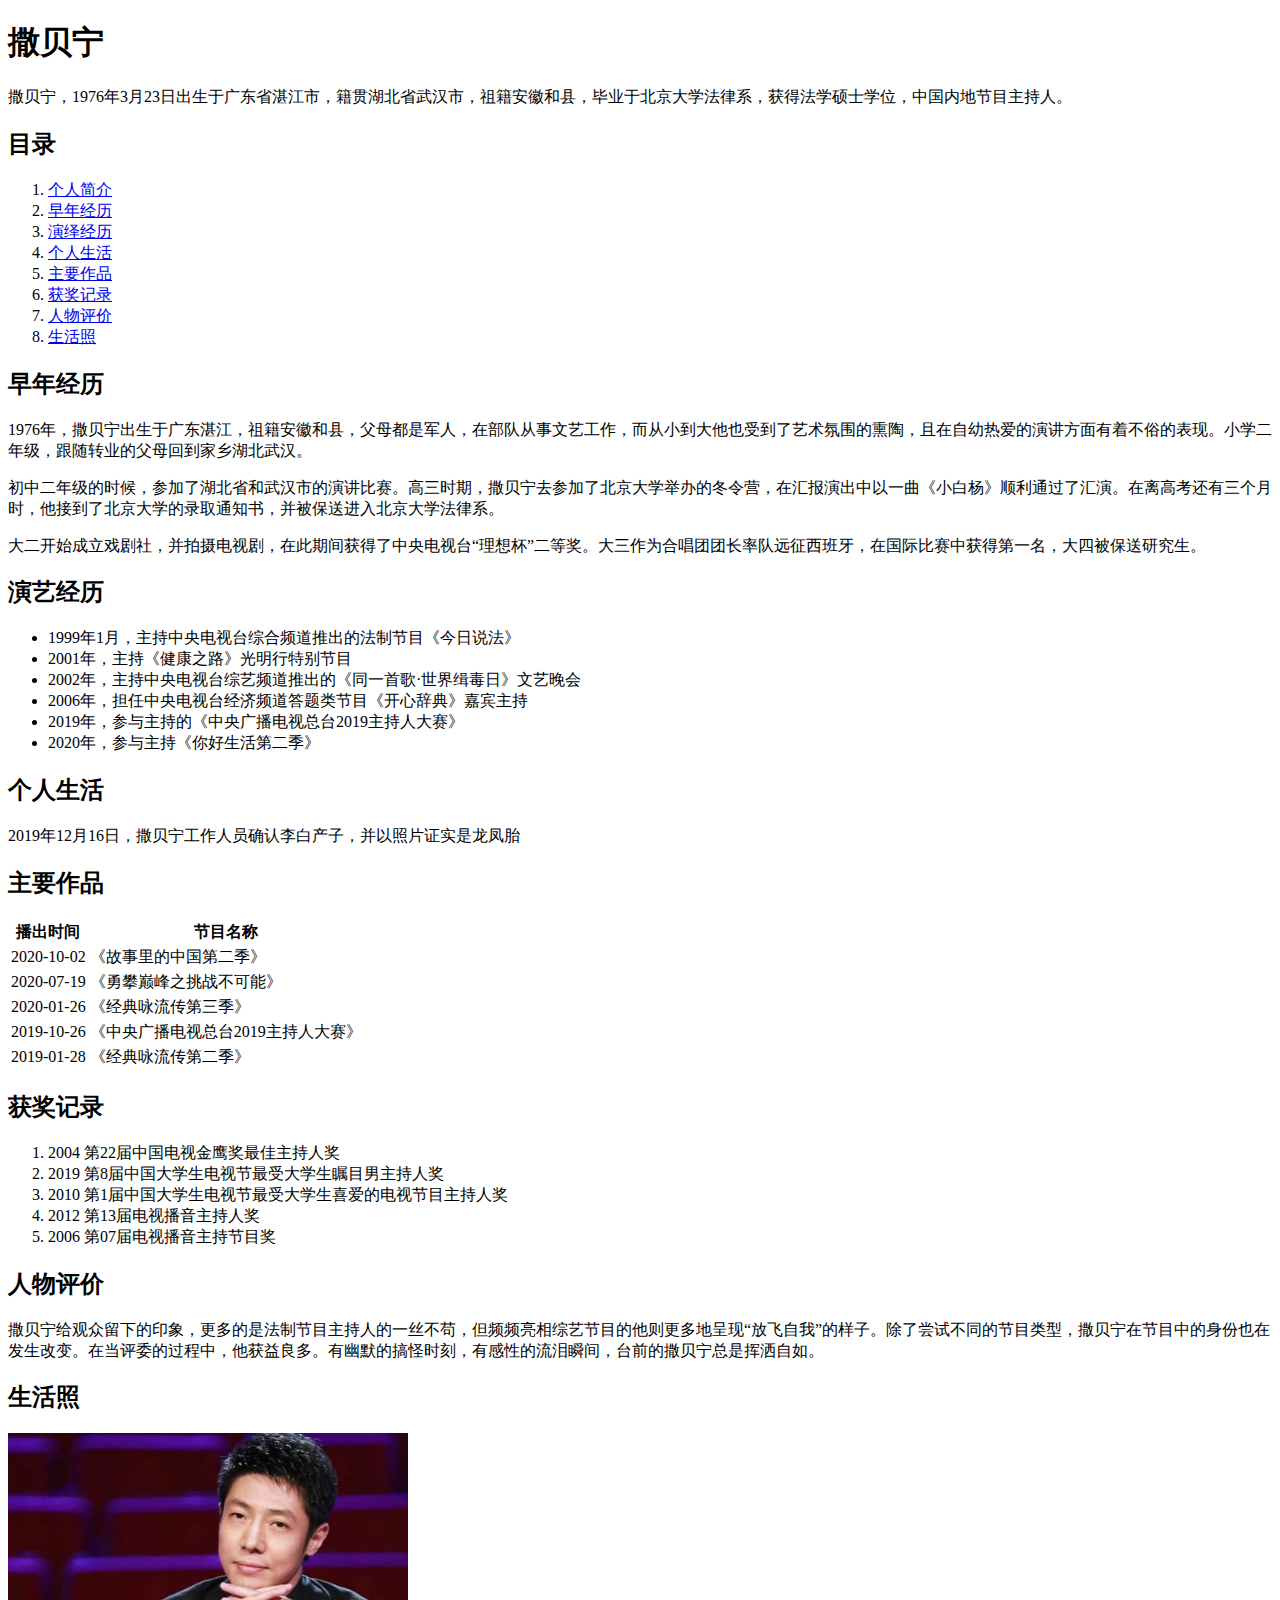
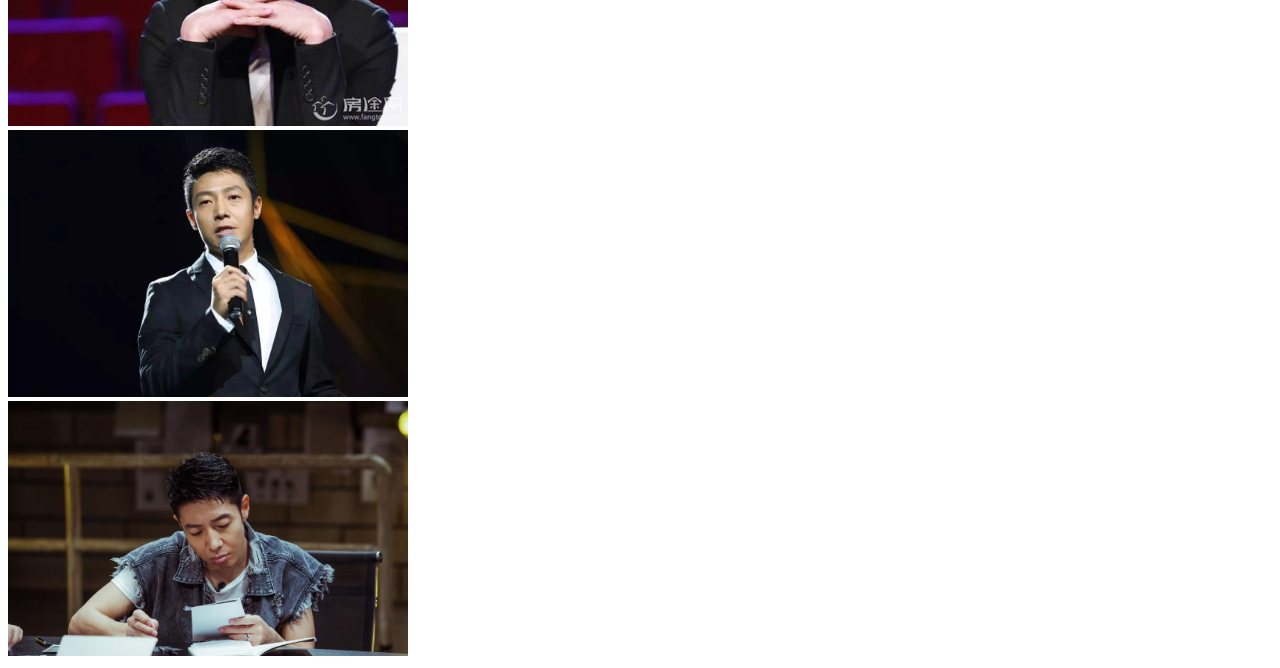
<file: index.html>
<!DOCTYPE html>
<html lang="en">
<head>
    <meta charset="UTF-8">
    <meta name="viewport" content="width=device-width, initial-scale=1.0, minimum-scale=1.0, maximum-scale=1.0, user-scalable=no">
    <title>撒贝宁个人简介</title>
    <style>
        img {
            max-width: 100%;
        }
    </style>
</head>
<body>
    <header>
        <h1 id="sa">
            撒贝宁
        </h1>
        <p>撒贝宁，1976年3月23日出生于广东省湛江市，籍贯湖北省武汉市，祖籍安徽和县，毕业于北京大学法律系，获得法学硕士学位，中国内地节目主持人。</p>
    </header>
    <main>
        <nav>
            <h2>目录</h2>
            <ol>
                <li><a href="#sa">个人简介</a></li>
                <li><a href="#early">早年经历</a></li>
                <li><a href="#show">演绎经历</a></li>
                <li><a href="#personal">个人生活</a></li>
                <li><a href="#work">主要作品</a></li>
                <li><a href="#reward">获奖记录</a></li>
                <li><a href="#review">人物评价</a></li>
                <li><a href="#picture">生活照</a></li>
            </ol>
        </nav>
        <h2 id="early">早年经历</h2>
            <p>1976年，撒贝宁出生于广东湛江，祖籍安徽和县，父母都是军人，在部队从事文艺工作，而从小到大他也受到了艺术氛围的熏陶，且在自幼热爱的演讲方面有着不俗的表现。小学二年级，跟随转业的父母回到家乡湖北武汉。</p>
            <p>初中二年级的时候，参加了湖北省和武汉市的演讲比赛。高三时期，撒贝宁去参加了北京大学举办的冬令营，在汇报演出中以一曲《小白杨》顺利通过了汇演。在离高考还有三个月时，他接到了北京大学的录取通知书，并被保送进入北京大学法律系。</p>
            <p>大二开始成立戏剧社，并拍摄电视剧，在此期间获得了中央电视台“理想杯”二等奖。大三作为合唱团团长率队远征西班牙，在国际比赛中获得第一名，大四被保送研究生。</p>
        
        <h2 id="show">演艺经历</h2>
            <ul>
                <li>1999年1月，主持中央电视台综合频道推出的法制节目《今日说法》</li>
                <li>2001年，主持《健康之路》光明行特别节目</li>
                <li>2002年，主持中央电视台综艺频道推出的《同一首歌·世界缉毒日》文艺晚会</li>
                <li>2006年，担任中央电视台经济频道答题类节目《开心辞典》嘉宾主持</li>
                <li>2019年，参与主持的《中央广播电视总台2019主持人大赛》</li>
                <li>2020年，参与主持《你好生活第二季》</li>
            </ul>
        <h2 id="personal">个人生活</h2>
            <p>2019年12月16日，撒贝宁工作人员确认李白产子，并以照片证实是龙凤胎</p>
        <h2 id="work">主要作品</h2>
            <table>
                <thead>
                    <tr>
                        <th>播出时间</th>
                        <th>节目名称</th>
                    </tr>
                </thead>
                <tbody>
                    <tr><td>2020-10-02</td><td>《故事里的中国第二季》</td></tr>
                    <tr><td>2020-07-19</td><td>《勇攀巅峰之挑战不可能》</td></tr>
                    <tr><td>2020-01-26</td><td>《经典咏流传第三季》</td></tr>
                    <tr><td>2019-10-26</td><td>《中央广播电视总台2019主持人大赛》</td></tr>
                    <tr><td>2019-01-28</td><td>《经典咏流传第二季》</td></tr>
                </tbody>
            </table>
        <h2 id="reward">获奖记录</h2>
            <ol>
                <li> 2004 第22届中国电视金鹰奖最佳主持人奖</li>
                <li> 2019 第8届中国大学生电视节最受大学生瞩目男主持人奖</li>
                <li> 2010 第1届中国大学生电视节最受大学生喜爱的电视节目主持人奖</li>
                <li> 2012 第13届电视播音主持人奖</li>
                <li> 2006 第07届电视播音主持节目奖</li>
            </ol>
        <h2 id="review">人物评价</h2>
            <p>撒贝宁给观众留下的印象，更多的是法制节目主持人的一丝不苟，但频频亮相综艺节目的他则更多地呈现“放飞自我”的样子。除了尝试不同的节目类型，撒贝宁在节目中的身份也在发生改变。在当评委的过程中，他获益良多。有幽默的搞怪时刻，有感性的流泪瞬间，台前的撒贝宁总是挥洒自如。</p>
        <h2 id="picture">生活照</h2>
            <div>
                <a href="images/1.jpg" target="_blank">
                    <img width="400" src="images/1.jpg" alt="图1">
                </a>
            </div>
            <div>
                <a href="images/2.jpeg" target="_blank">
                    <img width="400" src="images/2.jpeg" alt="图2">
                </a>
            </div>
            <div>
                <a href="images/3.jpg" target="_blank">
                    <img width="400" src="images/3.jpg" alt="图3">
                </a>
            </div>
    </main>
</body>
</html>
</file>
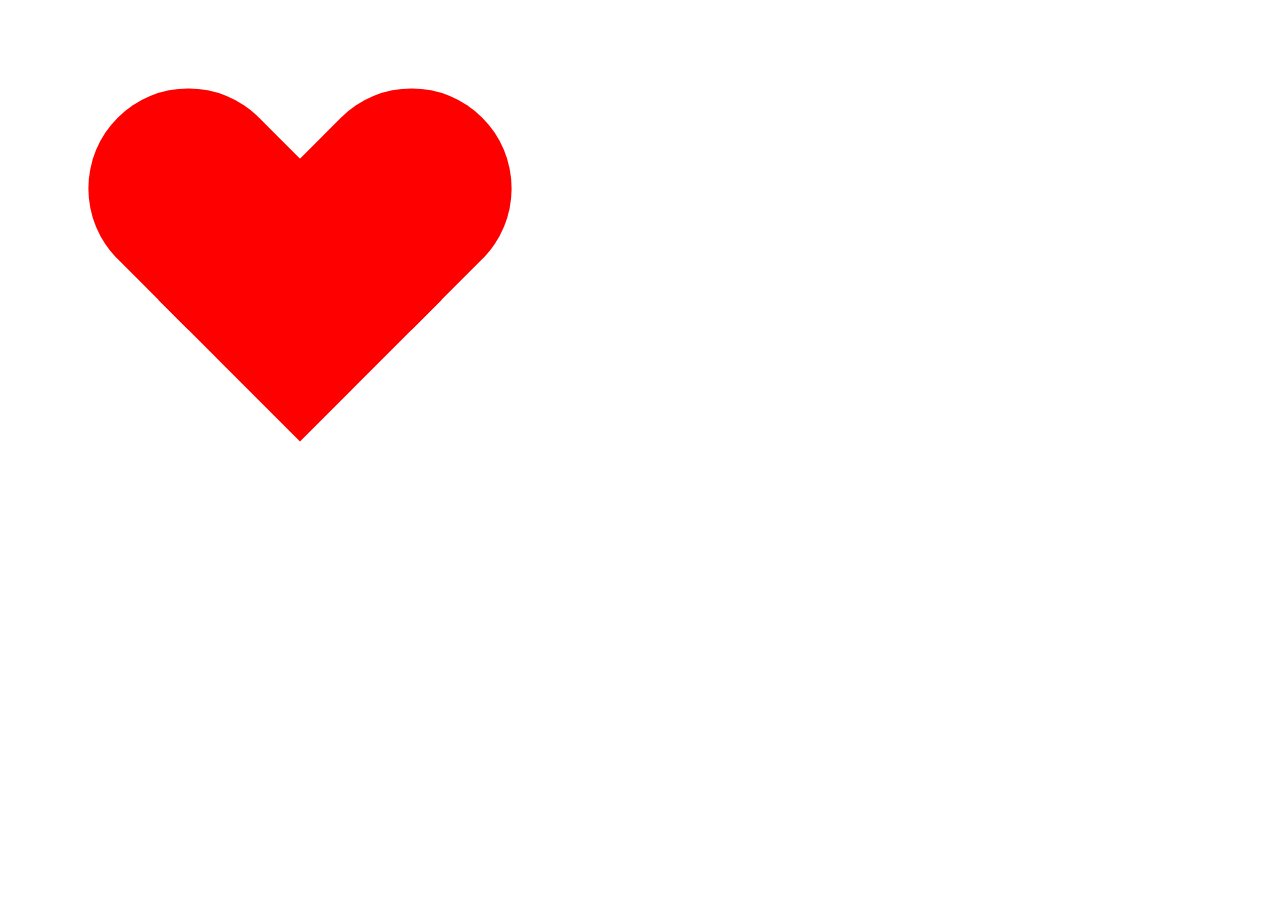
<file: heart/index.html>
<!DOCTYPE html>
<html lang="en">
<head>
    <meta charset="UTF-8">
    <meta name="viewport" content="width=device-width, initial-scale=1.0, minimum-scale=1.0, maximum-scale=1.0, user-scalable=no">
    <title>跳动的心</title>
    <link type="text/css" rel="styleSheet"  href="./index.css" />
    <link type="js" href="./index.js"/>
</head>
<body>
    <div id="heart">
        <div id="left"></div>
        <div id="right"></div>
        <div id="main"></div>
    </div>
</body>
</html>
</file>
<file: heart/index.css>
* {
  margin: 0;
  padding: 0;
  box-sizing: border-box;
}

#heart {
  display: inline-block;
  margin: 200px;
  position: relative;
  transition: all 1.2s;
}

#heart:hover {
  transform: scale(1.3);
}

#left {
  width: 200px;
  height: 200px;
  position: absolute;
  bottom: 200px;
  left: -200px;
  border-radius: 50% 0 0 50%;
  transform: rotate(45deg) translateX(125px);
  background: red;
}

#right {
  position: absolute;
  border-radius: 50% 50% 0 0;
  width: 200px;
  height: 200px;
  bottom: 200px;
  right: -200px;
  transform: rotate(45deg) translateY(125px);
  background-color: red;
}

#main {
  width: 200px;
  height: 200px;
  transform: rotate(45deg);
  background-color: red;
}
</file>
